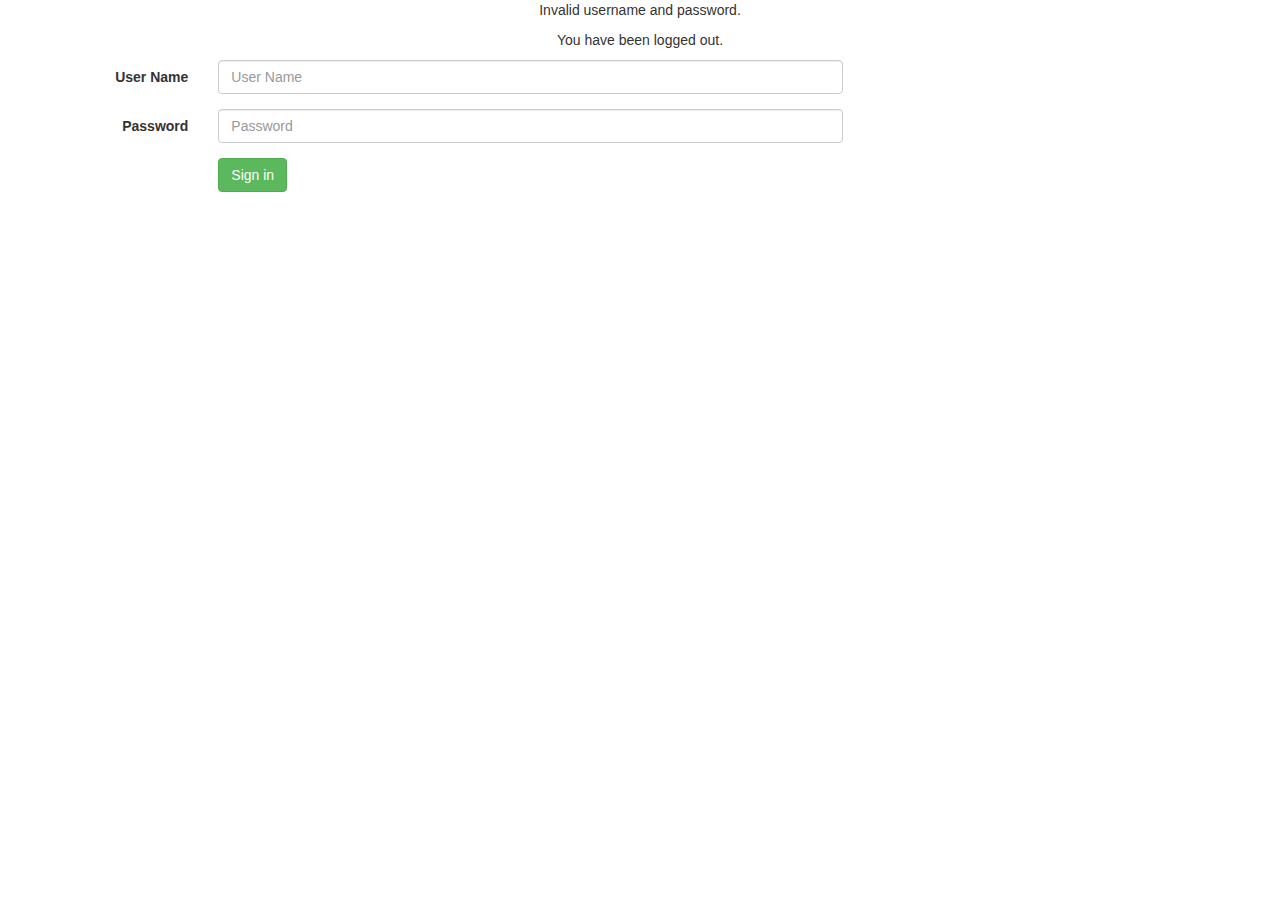
<file: target/classes/templates/login.html>
<!DOCTYPE html>
<html xmlns="http://www.w3.org/1999/xhtml" xmlns:th="http://www.thymeleaf.org"
      xmlns:sec="http://www.thymeleaf.org/thymeleaf-extras-springsecurity3">
<head>
    <title>Spring Security Example </title>
    <!-- Bootstrap Core CSS -->
    <link href="https://maxcdn.bootstrapcdn.com/bootstrap/3.3.7/css/bootstrap.min.css" rel="stylesheet"/>

    <!-- Custom CSS -->
    <link href="https://blackrockdigital.github.io/startbootstrap-shop-homepage/css/shop-homepage.css" rel="stylesheet"/>

    
</head>
<body>
<p class="text-center" th:if="${param.error}">
    Invalid username and password.
</p>
<p class="text-center" th:if="${param.logout}">
    You have been logged out.
</p>
<form th:action="@{/login}" method="post" class="form-horizontal">
  <div class="form-group">
    <label for="inputEmail3" class="col-sm-2 control-label">User Name</label>
    <div class="col-sm-6">
      <input type="text" class="form-control" id="inputEmail3" name="username" placeholder="User Name"/>
    </div>
  </div>
  <div class="form-group">
    <label for="inputPassword3" class="col-sm-2 control-label">Password</label>
    <div class="col-sm-6">
      <input type="password" class="form-control" id="inputPassword3" name="password" placeholder="Password"/>
    </div>
  </div>
  <div class="form-group">
    <div class="col-sm-offset-2 col-sm-10">
      <button type="submit" class="btn btn-success">Sign in</button>
    </div>
  </div>
</form>
</body>
</html>
</file>
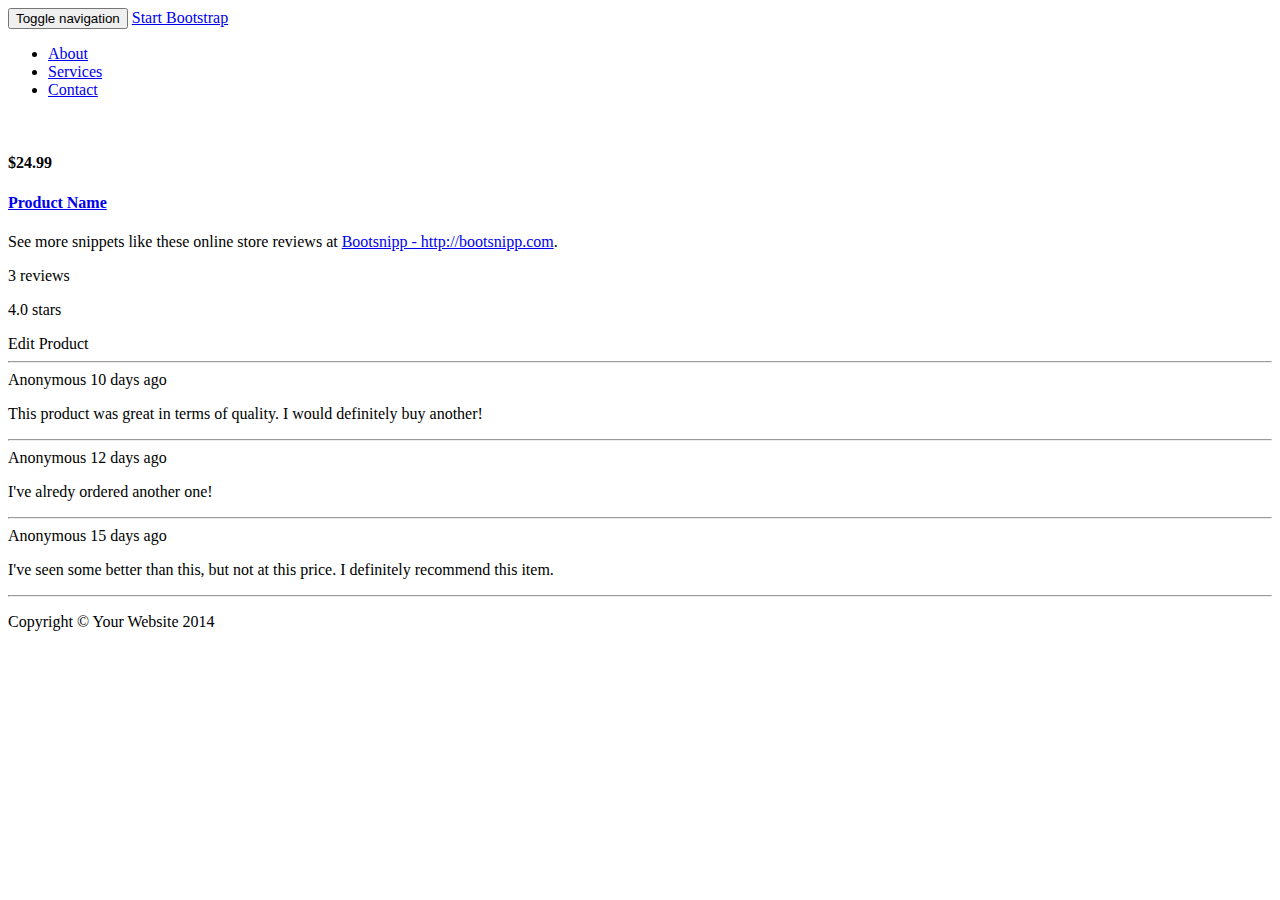
<file: target/classes/templates/product.html>
<!DOCTYPE html>
<html lang="en" xmlns:th="http://www.w3.org/1999/xhtml">

<head>

    <meta charset="utf-8"/>
    <meta http-equiv="X-UA-Compatible" content="IE=edge"/>
    <meta name="viewport" content="width=device-width, initial-scale=1"/>
    <meta name="description" content=""/>
    <meta name="author" content=""/>

    <title>Shop Item - Start Bootstrap Template</title>

    <!-- Bootstrap Core CSS -->
    <link href="https://blackrockdigital.github.io/startbootstrap-shop-item/css/bootstrap.min.css" rel="stylesheet"/>

    <!-- Custom CSS -->
    <link href="https://blackrockdigital.github.io/startbootstrap-shop-item/css/shop-item.css" rel="stylesheet"/>

    <!-- HTML5 Shim and Respond.js IE8 support of HTML5 elements and media queries -->
    <!-- WARNING: Respond.js doesn't work if you view the page via file:// -->
    <!--[if lt IE 9]>
    <script src="https://oss.maxcdn.com/libs/html5shiv/3.7.0/html5shiv.js"></script>
    <script src="https://oss.maxcdn.com/libs/respond.js/1.4.2/respond.min.js"></script>
    <![endif]-->

</head>

<body>

<!-- Navigation -->
<nav class="navbar navbar-inverse navbar-fixed-top" role="navigation">
    <div class="container">
        <!-- Brand and toggle get grouped for better mobile display -->
        <div class="navbar-header">
            <button type="button" class="navbar-toggle" data-toggle="collapse" data-target="#bs-example-navbar-collapse-1">
                <span class="sr-only">Toggle navigation</span>
                <span class="icon-bar"></span>
                <span class="icon-bar"></span>
                <span class="icon-bar"></span>
            </button>
            <a class="navbar-brand" href="#">Start Bootstrap</a>
        </div>
        <!-- Collect the nav links, forms, and other content for toggling -->
        <div class="collapse navbar-collapse" id="bs-example-navbar-collapse-1">
            <ul class="nav navbar-nav">
                <li>
                    <a href="#">About</a>
                </li>
                <li>
                    <a href="#">Services</a>
                </li>
                <li>
                    <a href="#">Contact</a>
                </li>
            </ul>
        </div>
        <!-- /.navbar-collapse -->
    </div>
    <!-- /.container -->
</nav>

<!-- Page Content -->
<div class="container">

    <div class="row">

        <div class="col-md-9">

            <div class="thumbnail">
                <img  class="img-responsive" th:src="${product.bigImage.imagePath}" th:alt="${product.bigImage.altText}" />
                <div class="caption-full">
                    <h4 th:text="${product.price}" class="pull-right">$24.99</h4>
                    <h4><a th:text="${product.title}" href="#">Product Name</a>
                    </h4>
                    <p th:text="${product.description}">See more snippets like these online store reviews at <a target="_blank" href="http://bootsnipp.com">Bootsnipp - http://bootsnipp.com</a>.</p>
                </div>
                <div class="ratings">
                    <p class="pull-right">3 reviews</p>
                    <p>
                        <span class="glyphicon glyphicon-star"></span>
                        <span class="glyphicon glyphicon-star"></span>
                        <span class="glyphicon glyphicon-star"></span>
                        <span class="glyphicon glyphicon-star"></span>
                        <span class="glyphicon glyphicon-star-empty"></span>
                        4.0 stars
                    </p>
                </div>
            </div>

            <div class="well">

                <div class="text-right">
                    <a th:href="'/product-edit/' + ${product.id}" class="btn btn-success">Edit Product</a>
                </div>

                <hr/>

                <div class="row">
                    <div class="col-md-12">
                        <span class="glyphicon glyphicon-star"></span>
                        <span class="glyphicon glyphicon-star"></span>
                        <span class="glyphicon glyphicon-star"></span>
                        <span class="glyphicon glyphicon-star"></span>
                        <span class="glyphicon glyphicon-star-empty"></span>
                        Anonymous
                        <span class="pull-right">10 days ago</span>
                        <p>This product was great in terms of quality. I would definitely buy another!</p>
                    </div>
                </div>

                <hr/>

                <div class="row">
                    <div class="col-md-12">
                        <span class="glyphicon glyphicon-star"></span>
                        <span class="glyphicon glyphicon-star"></span>
                        <span class="glyphicon glyphicon-star"></span>
                        <span class="glyphicon glyphicon-star"></span>
                        <span class="glyphicon glyphicon-star-empty"></span>
                        Anonymous
                        <span class="pull-right">12 days ago</span>
                        <p>I've alredy ordered another one!</p>
                    </div>
                </div>

                <hr/>

                <div class="row">
                    <div class="col-md-12">
                        <span class="glyphicon glyphicon-star"></span>
                        <span class="glyphicon glyphicon-star"></span>
                        <span class="glyphicon glyphicon-star"></span>
                        <span class="glyphicon glyphicon-star"></span>
                        <span class="glyphicon glyphicon-star-empty"></span>
                        Anonymous
                        <span class="pull-right">15 days ago</span>
                        <p>I've seen some better than this, but not at this price. I definitely recommend this item.</p>
                    </div>
                </div>

            </div>

        </div>

    </div>

</div>
<!-- /.container -->

<div class="container">

    <hr/>

    <!-- Footer -->
    <footer>
        <div class="row">
            <div class="col-lg-12">
                <p>Copyright &copy; Your Website 2014</p>
            </div>
        </div>
    </footer>

</div>
<!-- /.container -->

<!-- jQuery -->
<script src="https://blackrockdigital.github.io/startbootstrap-shop-item/js/jquery.js"></script>

<!-- Bootstrap Core JavaScript -->
<script src="https://blackrockdigital.github.io/startbootstrap-shop-item/js/bootstrap.min.js"></script>

</body>

</html>
</file>
